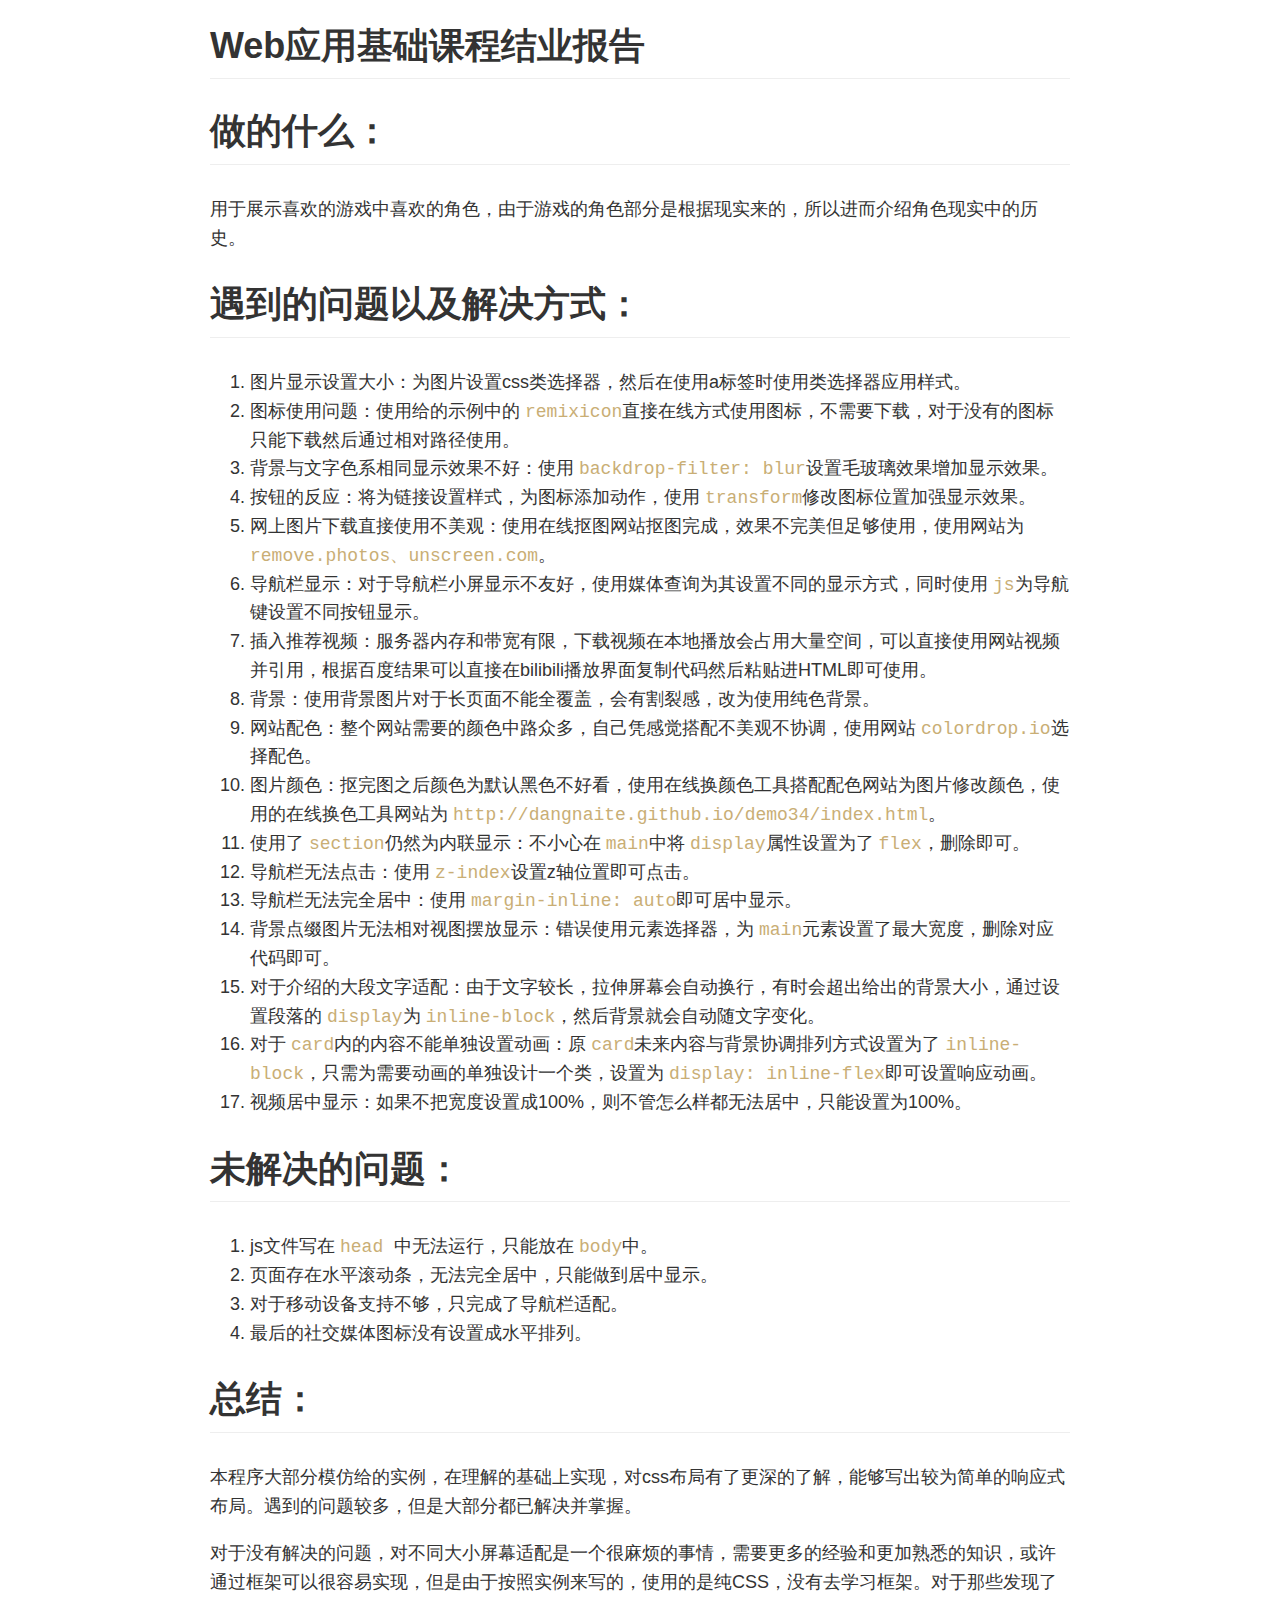
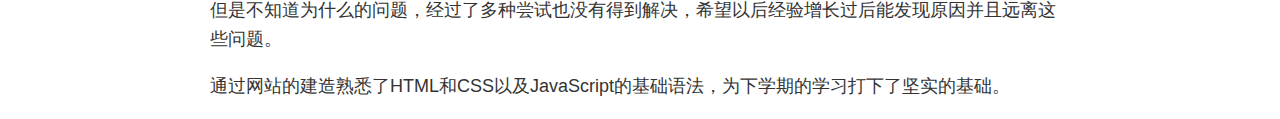
<file: summarize.html>
<!DOCTYPE html>
<html>
<head>
<title>《Web应用基础》课程结业报告.md</title>
<meta http-equiv="Content-type" content="text/html;charset=UTF-8">

<style>
/*

Arduino® Light Theme - Stefania Mellai <s.mellai@arduino.cc>

*/

.hljs {
  display: block;
  overflow-x: auto;
  padding: 0.5em;
  background: #FFFFFF;
}

.hljs,
.hljs-subst {
  color: #434f54;
}

.hljs-keyword,
.hljs-attribute,
.hljs-selector-tag,
.hljs-doctag,
.hljs-name {
  color: #00979D;
}

.hljs-built_in,
.hljs-literal,
.hljs-bullet,
.hljs-code,
.hljs-addition {
  color: #D35400;
}

.hljs-regexp,
.hljs-symbol,
.hljs-variable,
.hljs-template-variable,
.hljs-link,
.hljs-selector-attr,
.hljs-selector-pseudo {
  color: #00979D;
}

.hljs-type,
.hljs-string,
.hljs-selector-id,
.hljs-selector-class,
.hljs-quote,
.hljs-template-tag,
.hljs-deletion {
  color: #005C5F;
}

.hljs-title,
.hljs-section {
  color: #880000;
  font-weight: bold;
}

.hljs-comment {
  color: rgba(149,165,166,.8);
}

.hljs-meta-keyword {
  color: #728E00;
}

.hljs-meta {
  color: #434f54;
}

.hljs-emphasis {
  font-style: italic;
}

.hljs-strong {
  font-weight: bold;
}

.hljs-function {
  color: #728E00;
}

.hljs-number {
  color: #8A7B52;  
}

</style>

<style>
/*---------------------------------------------------------------------------------------------
 *  Copyright (c) Microsoft Corporation. All rights reserved.
 *  Licensed under the MIT License. See License.txt in the project root for license information.
 *--------------------------------------------------------------------------------------------*/

body {
	font-family:   "HelveticaNeue-Light", sans-serif, "宋体","Segoe WPC", "Segoe UI", "SFUIText-Light","Droid Sans Fallback";
	font-size: 18px;
	padding: 0 12px;
	line-height: 1.6;
	word-wrap: break-word;
	color: #333333;
}

.content-wrapper{
	max-width: 860px;
    margin: 0 auto;
    padding: 0 30px;
}

#code-csp-warning {
	position: fixed;
	top: 0;
	right: 0;
	color: white;
	margin: 16px;
	text-align: center;
	font-size: 12px;
	font-family: sans-serif;
	background-color:#444444;
	cursor: pointer;
	padding: 6px;
	box-shadow: 1px 1px 1px rgba(0,0,0,.25);
}

#code-csp-warning:hover {
	text-decoration: none;
	background-color:#007acc;
	box-shadow: 2px 2px 2px rgba(0,0,0,.25);
}


body.scrollBeyondLastLine {
	margin-bottom: calc(100vh - 22px);
}

body.showEditorSelection .code-line {
	position: relative;
}

body.showEditorSelection .code-active-line:before,
body.showEditorSelection .code-line:hover:before {
	content: "";
	display: block;
	position: absolute;
	top: 0;
	left: -12px;
	height: 100%;
}

body.showEditorSelection li.code-active-line:before,
body.showEditorSelection li.code-line:hover:before {
	left: -30px;
}

.vscode-light.showEditorSelection .code-active-line:before {
	border-left: 3px solid rgba(0, 0, 0, 0.15);
}

.vscode-light.showEditorSelection .code-line:hover:before {
	border-left: 3px solid rgba(0, 0, 0, 0.40);
}

.vscode-dark.showEditorSelection .code-active-line:before {
	border-left: 3px solid rgba(255, 255, 255, 0.4);
}

.vscode-dark.showEditorSelection .code-line:hover:before {
	border-left: 3px solid rgba(255, 255, 255, 0.60);
}

.vscode-high-contrast.showEditorSelection .code-active-line:before {
	border-left: 3px solid rgba(255, 160, 0, 0.7);
}

.vscode-high-contrast.showEditorSelection .code-line:hover:before {
	border-left: 3px solid rgba(255, 160, 0, 1);
}

img {
	max-width: 100%;
	max-height: 100%;
}

a {
	color: #4080D0;
	text-decoration: none;
}

a:focus,
input:focus,
select:focus,
textarea:focus {
	outline: 1px solid -webkit-focus-ring-color;
	outline-offset: -1px;
}

hr {
	border: 0;
	height: 2px;
	border-bottom: 2px solid;
}

h1 {
	padding-bottom: 0.3em;
	line-height: 1.2;
	border-bottom: 1px solid #eee;
}


h2{
	padding-bottom: .3em;
    font-size: 2em;
    line-height: 1.225;
    border-bottom: 1px solid #eee;
}

h3{
	font-size: 1.75em;
    line-height: 1.225;
}

h1, h2, h3 {
	font-weight: bold;
}

h1 code,
h2 code,
h3 code,
h4 code,
h5 code,
h6 code {
	font-size: inherit;
	line-height: auto;
}

a:hover {
	color: #4080D0;
	text-decoration: underline;
}

table {
	border-collapse: collapse;
}

table > thead > tr > th {
	text-align: left;
	border-bottom: 1px solid;
}

table > thead > tr > th,
table > thead > tr > td,
table > tbody > tr > th,
table > tbody > tr > td {
	padding: 5px 10px;
}

table > tbody > tr + tr > td {
	border-top: 1px solid;
}

blockquote {
	margin: 0 7px 0 5px;
	padding: 0 16px 0 10px;
	border-left: 5px solid;
}

code {
	font-family: Menlo, Monaco, Consolas, "Droid Sans Mono", "Courier New", monospace, "Droid Sans Fallback";
	font-size: 14px;
	line-height: 19px;
}

body.wordWrap pre {
	white-space: pre-wrap;
}

.mac code {
	font-size: 12px;
	line-height: 18px;
}

pre:not(.hljs),
pre.hljs code > div {
	padding: 16px;
	border-radius: 3px;
	overflow: auto;
}

/** Theming */

.vscode-light,
.vscode-light pre code {
	color: rgb(30, 30, 30);
}

.vscode-dark,
.vscode-dark pre code {
	color: #DDD;
}

.vscode-high-contrast,
.vscode-high-contrast pre code {
	color: white;
}

.vscode-light code {
	color: #A31515;
}

.vscode-dark code {
	color: #D7BA7D;
}

.vscode-light pre:not(.hljs),
.vscode-light code > div {
	background-color: rgba(220, 220, 220, 0.4);
}

.vscode-dark pre:not(.hljs),
.vscode-dark code > div {
	background-color: rgba(10, 10, 10, 0.4);
}

.vscode-high-contrast pre:not(.hljs),
.vscode-high-contrast code > div {
	background-color: rgb(0, 0, 0);
}

.vscode-high-contrast h1 {
	border-color: rgb(0, 0, 0);
}

.vscode-light table > thead > tr > th {
	border-color: rgba(0, 0, 0, 0.69);
}

.vscode-dark table > thead > tr > th {
	border-color: rgba(255, 255, 255, 0.69);
}

.vscode-light h1,
.vscode-light hr,
.vscode-light table > tbody > tr + tr > td {
	border-color: rgba(0, 0, 0, 0.18);
}

.vscode-dark h1,
.vscode-dark hr,
.vscode-dark table > tbody > tr + tr > td {
	border-color: rgba(255, 255, 255, 0.18);
}

.vscode-light blockquote,
.vscode-dark blockquote {
	background: rgba(127, 127, 127, 0.1);
	border-color: rgba(0, 122, 204, 0.5);
}

.vscode-high-contrast blockquote {
	background: transparent;
	border-color: #fff;
}
</style>

<style>
pre {
	background-color: #f8f8f8;
	border: 1px solid #cccccc;
	border-radius: 3px;
	overflow-x: auto;
	white-space: pre-wrap;
	overflow-wrap: break-word;
}

pre:not(.hljs) {
	padding: 23px;
	line-height: 19px;
}

blockquote {
	background: rgba(127, 127, 127, 0.1);
	border-color: rgba(0, 122, 204, 0.5);
}

.emoji {
	height: 1.4em;
}

/* for inline code */
:not(pre):not(.hljs) > code {
	color: #C9AE75; /* Change the old color so it seems less like an error */
	font-size: inherit;
}

/* Page Break : use <div class="page"/> to insert page break
-------------------------------------------------------- */
.page {
	page-break-after: always;
}

.table-of-contents li{
	list-style-type: initial;
}
</style>

<style>
@font-face{font-family:KaTeX_AMS;font-style:normal;font-weight:400;src:url(fonts/KaTeX_AMS-Regular.woff2) format("woff2"),url(fonts/KaTeX_AMS-Regular.woff) format("woff"),url(fonts/KaTeX_AMS-Regular.ttf) format("truetype")}@font-face{font-family:KaTeX_Caligraphic;font-style:normal;font-weight:700;src:url(fonts/KaTeX_Caligraphic-Bold.woff2) format("woff2"),url(fonts/KaTeX_Caligraphic-Bold.woff) format("woff"),url(fonts/KaTeX_Caligraphic-Bold.ttf) format("truetype")}@font-face{font-family:KaTeX_Caligraphic;font-style:normal;font-weight:400;src:url(fonts/KaTeX_Caligraphic-Regular.woff2) format("woff2"),url(fonts/KaTeX_Caligraphic-Regular.woff) format("woff"),url(fonts/KaTeX_Caligraphic-Regular.ttf) format("truetype")}@font-face{font-family:KaTeX_Fraktur;font-style:normal;font-weight:700;src:url(fonts/KaTeX_Fraktur-Bold.woff2) format("woff2"),url(fonts/KaTeX_Fraktur-Bold.woff) format("woff"),url(fonts/KaTeX_Fraktur-Bold.ttf) format("truetype")}@font-face{font-family:KaTeX_Fraktur;font-style:normal;font-weight:400;src:url(fonts/KaTeX_Fraktur-Regular.woff2) format("woff2"),url(fonts/KaTeX_Fraktur-Regular.woff) format("woff"),url(fonts/KaTeX_Fraktur-Regular.ttf) format("truetype")}@font-face{font-family:KaTeX_Main;font-style:normal;font-weight:700;src:url(fonts/KaTeX_Main-Bold.woff2) format("woff2"),url(fonts/KaTeX_Main-Bold.woff) format("woff"),url(fonts/KaTeX_Main-Bold.ttf) format("truetype")}@font-face{font-family:KaTeX_Main;font-style:italic;font-weight:700;src:url(fonts/KaTeX_Main-BoldItalic.woff2) format("woff2"),url(fonts/KaTeX_Main-BoldItalic.woff) format("woff"),url(fonts/KaTeX_Main-BoldItalic.ttf) format("truetype")}@font-face{font-family:KaTeX_Main;font-style:italic;font-weight:400;src:url(fonts/KaTeX_Main-Italic.woff2) format("woff2"),url(fonts/KaTeX_Main-Italic.woff) format("woff"),url(fonts/KaTeX_Main-Italic.ttf) format("truetype")}@font-face{font-family:KaTeX_Main;font-style:normal;font-weight:400;src:url(fonts/KaTeX_Main-Regular.woff2) format("woff2"),url(fonts/KaTeX_Main-Regular.woff) format("woff"),url(fonts/KaTeX_Main-Regular.ttf) format("truetype")}@font-face{font-family:KaTeX_Math;font-style:italic;font-weight:700;src:url(fonts/KaTeX_Math-BoldItalic.woff2) format("woff2"),url(fonts/KaTeX_Math-BoldItalic.woff) format("woff"),url(fonts/KaTeX_Math-BoldItalic.ttf) format("truetype")}@font-face{font-family:KaTeX_Math;font-style:italic;font-weight:400;src:url(fonts/KaTeX_Math-Italic.woff2) format("woff2"),url(fonts/KaTeX_Math-Italic.woff) format("woff"),url(fonts/KaTeX_Math-Italic.ttf) format("truetype")}@font-face{font-family:"KaTeX_SansSerif";font-style:normal;font-weight:700;src:url(fonts/KaTeX_SansSerif-Bold.woff2) format("woff2"),url(fonts/KaTeX_SansSerif-Bold.woff) format("woff"),url(fonts/KaTeX_SansSerif-Bold.ttf) format("truetype")}@font-face{font-family:"KaTeX_SansSerif";font-style:italic;font-weight:400;src:url(fonts/KaTeX_SansSerif-Italic.woff2) format("woff2"),url(fonts/KaTeX_SansSerif-Italic.woff) format("woff"),url(fonts/KaTeX_SansSerif-Italic.ttf) format("truetype")}@font-face{font-family:"KaTeX_SansSerif";font-style:normal;font-weight:400;src:url(fonts/KaTeX_SansSerif-Regular.woff2) format("woff2"),url(fonts/KaTeX_SansSerif-Regular.woff) format("woff"),url(fonts/KaTeX_SansSerif-Regular.ttf) format("truetype")}@font-face{font-family:KaTeX_Script;font-style:normal;font-weight:400;src:url(fonts/KaTeX_Script-Regular.woff2) format("woff2"),url(fonts/KaTeX_Script-Regular.woff) format("woff"),url(fonts/KaTeX_Script-Regular.ttf) format("truetype")}@font-face{font-family:KaTeX_Size1;font-style:normal;font-weight:400;src:url(fonts/KaTeX_Size1-Regular.woff2) format("woff2"),url(fonts/KaTeX_Size1-Regular.woff) format("woff"),url(fonts/KaTeX_Size1-Regular.ttf) format("truetype")}@font-face{font-family:KaTeX_Size2;font-style:normal;font-weight:400;src:url(fonts/KaTeX_Size2-Regular.woff2) format("woff2"),url(fonts/KaTeX_Size2-Regular.woff) format("woff"),url(fonts/KaTeX_Size2-Regular.ttf) format("truetype")}@font-face{font-family:KaTeX_Size3;font-style:normal;font-weight:400;src:url(fonts/KaTeX_Size3-Regular.woff2) format("woff2"),url(fonts/KaTeX_Size3-Regular.woff) format("woff"),url(fonts/KaTeX_Size3-Regular.ttf) format("truetype")}@font-face{font-family:KaTeX_Size4;font-style:normal;font-weight:400;src:url(fonts/KaTeX_Size4-Regular.woff2) format("woff2"),url(fonts/KaTeX_Size4-Regular.woff) format("woff"),url(fonts/KaTeX_Size4-Regular.ttf) format("truetype")}@font-face{font-family:KaTeX_Typewriter;font-style:normal;font-weight:400;src:url(fonts/KaTeX_Typewriter-Regular.woff2) format("woff2"),url(fonts/KaTeX_Typewriter-Regular.woff) format("woff"),url(fonts/KaTeX_Typewriter-Regular.ttf) format("truetype")}.katex{text-rendering:auto;font:normal 1.21em KaTeX_Main,Times New Roman,serif;line-height:1.2;text-indent:0}.katex *{-ms-high-contrast-adjust:none!important;border-color:currentColor}.katex .katex-version:after{content:"0.16.2"}.katex .katex-mathml{clip:rect(1px,1px,1px,1px);border:0;height:1px;overflow:hidden;padding:0;position:absolute;width:1px}.katex .katex-html>.newline{display:block}.katex .base{position:relative;white-space:nowrap;width:-webkit-min-content;width:-moz-min-content;width:min-content}.katex .base,.katex .strut{display:inline-block}.katex .textbf{font-weight:700}.katex .textit{font-style:italic}.katex .textrm{font-family:KaTeX_Main}.katex .textsf{font-family:KaTeX_SansSerif}.katex .texttt{font-family:KaTeX_Typewriter}.katex .mathnormal{font-family:KaTeX_Math;font-style:italic}.katex .mathit{font-family:KaTeX_Main;font-style:italic}.katex .mathrm{font-style:normal}.katex .mathbf{font-family:KaTeX_Main;font-weight:700}.katex .boldsymbol{font-family:KaTeX_Math;font-style:italic;font-weight:700}.katex .amsrm,.katex .mathbb,.katex .textbb{font-family:KaTeX_AMS}.katex .mathcal{font-family:KaTeX_Caligraphic}.katex .mathfrak,.katex .textfrak{font-family:KaTeX_Fraktur}.katex .mathtt{font-family:KaTeX_Typewriter}.katex .mathscr,.katex .textscr{font-family:KaTeX_Script}.katex .mathsf,.katex .textsf{font-family:KaTeX_SansSerif}.katex .mathboldsf,.katex .textboldsf{font-family:KaTeX_SansSerif;font-weight:700}.katex .mathitsf,.katex .textitsf{font-family:KaTeX_SansSerif;font-style:italic}.katex .mainrm{font-family:KaTeX_Main;font-style:normal}.katex .vlist-t{border-collapse:collapse;display:inline-table;table-layout:fixed}.katex .vlist-r{display:table-row}.katex .vlist{display:table-cell;position:relative;vertical-align:bottom}.katex .vlist>span{display:block;height:0;position:relative}.katex .vlist>span>span{display:inline-block}.katex .vlist>span>.pstrut{overflow:hidden;width:0}.katex .vlist-t2{margin-right:-2px}.katex .vlist-s{display:table-cell;font-size:1px;min-width:2px;vertical-align:bottom;width:2px}.katex .vbox{align-items:baseline;display:inline-flex;flex-direction:column}.katex .hbox{width:100%}.katex .hbox,.katex .thinbox{display:inline-flex;flex-direction:row}.katex .thinbox{max-width:0;width:0}.katex .msupsub{text-align:left}.katex .mfrac>span>span{text-align:center}.katex .mfrac .frac-line{border-bottom-style:solid;display:inline-block;width:100%}.katex .hdashline,.katex .hline,.katex .mfrac .frac-line,.katex .overline .overline-line,.katex .rule,.katex .underline .underline-line{min-height:1px}.katex .mspace{display:inline-block}.katex .clap,.katex .llap,.katex .rlap{position:relative;width:0}.katex .clap>.inner,.katex .llap>.inner,.katex .rlap>.inner{position:absolute}.katex .clap>.fix,.katex .llap>.fix,.katex .rlap>.fix{display:inline-block}.katex .llap>.inner{right:0}.katex .clap>.inner,.katex .rlap>.inner{left:0}.katex .clap>.inner>span{margin-left:-50%;margin-right:50%}.katex .rule{border:0 solid;display:inline-block;position:relative}.katex .hline,.katex .overline .overline-line,.katex .underline .underline-line{border-bottom-style:solid;display:inline-block;width:100%}.katex .hdashline{border-bottom-style:dashed;display:inline-block;width:100%}.katex .sqrt>.root{margin-left:.27777778em;margin-right:-.55555556em}.katex .fontsize-ensurer.reset-size1.size1,.katex .sizing.reset-size1.size1{font-size:1em}.katex .fontsize-ensurer.reset-size1.size2,.katex .sizing.reset-size1.size2{font-size:1.2em}.katex .fontsize-ensurer.reset-size1.size3,.katex .sizing.reset-size1.size3{font-size:1.4em}.katex .fontsize-ensurer.reset-size1.size4,.katex .sizing.reset-size1.size4{font-size:1.6em}.katex .fontsize-ensurer.reset-size1.size5,.katex .sizing.reset-size1.size5{font-size:1.8em}.katex .fontsize-ensurer.reset-size1.size6,.katex .sizing.reset-size1.size6{font-size:2em}.katex .fontsize-ensurer.reset-size1.size7,.katex .sizing.reset-size1.size7{font-size:2.4em}.katex .fontsize-ensurer.reset-size1.size8,.katex .sizing.reset-size1.size8{font-size:2.88em}.katex .fontsize-ensurer.reset-size1.size9,.katex .sizing.reset-size1.size9{font-size:3.456em}.katex .fontsize-ensurer.reset-size1.size10,.katex .sizing.reset-size1.size10{font-size:4.148em}.katex .fontsize-ensurer.reset-size1.size11,.katex .sizing.reset-size1.size11{font-size:4.976em}.katex .fontsize-ensurer.reset-size2.size1,.katex .sizing.reset-size2.size1{font-size:.83333333em}.katex .fontsize-ensurer.reset-size2.size2,.katex .sizing.reset-size2.size2{font-size:1em}.katex .fontsize-ensurer.reset-size2.size3,.katex .sizing.reset-size2.size3{font-size:1.16666667em}.katex .fontsize-ensurer.reset-size2.size4,.katex .sizing.reset-size2.size4{font-size:1.33333333em}.katex .fontsize-ensurer.reset-size2.size5,.katex .sizing.reset-size2.size5{font-size:1.5em}.katex .fontsize-ensurer.reset-size2.size6,.katex .sizing.reset-size2.size6{font-size:1.66666667em}.katex .fontsize-ensurer.reset-size2.size7,.katex .sizing.reset-size2.size7{font-size:2em}.katex .fontsize-ensurer.reset-size2.size8,.katex .sizing.reset-size2.size8{font-size:2.4em}.katex .fontsize-ensurer.reset-size2.size9,.katex .sizing.reset-size2.size9{font-size:2.88em}.katex .fontsize-ensurer.reset-size2.size10,.katex .sizing.reset-size2.size10{font-size:3.45666667em}.katex .fontsize-ensurer.reset-size2.size11,.katex .sizing.reset-size2.size11{font-size:4.14666667em}.katex .fontsize-ensurer.reset-size3.size1,.katex .sizing.reset-size3.size1{font-size:.71428571em}.katex .fontsize-ensurer.reset-size3.size2,.katex .sizing.reset-size3.size2{font-size:.85714286em}.katex .fontsize-ensurer.reset-size3.size3,.katex .sizing.reset-size3.size3{font-size:1em}.katex .fontsize-ensurer.reset-size3.size4,.katex .sizing.reset-size3.size4{font-size:1.14285714em}.katex .fontsize-ensurer.reset-size3.size5,.katex .sizing.reset-size3.size5{font-size:1.28571429em}.katex .fontsize-ensurer.reset-size3.size6,.katex .sizing.reset-size3.size6{font-size:1.42857143em}.katex .fontsize-ensurer.reset-size3.size7,.katex .sizing.reset-size3.size7{font-size:1.71428571em}.katex .fontsize-ensurer.reset-size3.size8,.katex .sizing.reset-size3.size8{font-size:2.05714286em}.katex .fontsize-ensurer.reset-size3.size9,.katex .sizing.reset-size3.size9{font-size:2.46857143em}.katex .fontsize-ensurer.reset-size3.size10,.katex .sizing.reset-size3.size10{font-size:2.96285714em}.katex .fontsize-ensurer.reset-size3.size11,.katex .sizing.reset-size3.size11{font-size:3.55428571em}.katex .fontsize-ensurer.reset-size4.size1,.katex .sizing.reset-size4.size1{font-size:.625em}.katex .fontsize-ensurer.reset-size4.size2,.katex .sizing.reset-size4.size2{font-size:.75em}.katex .fontsize-ensurer.reset-size4.size3,.katex .sizing.reset-size4.size3{font-size:.875em}.katex .fontsize-ensurer.reset-size4.size4,.katex .sizing.reset-size4.size4{font-size:1em}.katex .fontsize-ensurer.reset-size4.size5,.katex .sizing.reset-size4.size5{font-size:1.125em}.katex .fontsize-ensurer.reset-size4.size6,.katex .sizing.reset-size4.size6{font-size:1.25em}.katex .fontsize-ensurer.reset-size4.size7,.katex .sizing.reset-size4.size7{font-size:1.5em}.katex .fontsize-ensurer.reset-size4.size8,.katex .sizing.reset-size4.size8{font-size:1.8em}.katex .fontsize-ensurer.reset-size4.size9,.katex .sizing.reset-size4.size9{font-size:2.16em}.katex .fontsize-ensurer.reset-size4.size10,.katex .sizing.reset-size4.size10{font-size:2.5925em}.katex .fontsize-ensurer.reset-size4.size11,.katex .sizing.reset-size4.size11{font-size:3.11em}.katex .fontsize-ensurer.reset-size5.size1,.katex .sizing.reset-size5.size1{font-size:.55555556em}.katex .fontsize-ensurer.reset-size5.size2,.katex .sizing.reset-size5.size2{font-size:.66666667em}.katex .fontsize-ensurer.reset-size5.size3,.katex .sizing.reset-size5.size3{font-size:.77777778em}.katex .fontsize-ensurer.reset-size5.size4,.katex .sizing.reset-size5.size4{font-size:.88888889em}.katex .fontsize-ensurer.reset-size5.size5,.katex .sizing.reset-size5.size5{font-size:1em}.katex .fontsize-ensurer.reset-size5.size6,.katex .sizing.reset-size5.size6{font-size:1.11111111em}.katex .fontsize-ensurer.reset-size5.size7,.katex .sizing.reset-size5.size7{font-size:1.33333333em}.katex .fontsize-ensurer.reset-size5.size8,.katex .sizing.reset-size5.size8{font-size:1.6em}.katex .fontsize-ensurer.reset-size5.size9,.katex .sizing.reset-size5.size9{font-size:1.92em}.katex .fontsize-ensurer.reset-size5.size10,.katex .sizing.reset-size5.size10{font-size:2.30444444em}.katex .fontsize-ensurer.reset-size5.size11,.katex .sizing.reset-size5.size11{font-size:2.76444444em}.katex .fontsize-ensurer.reset-size6.size1,.katex .sizing.reset-size6.size1{font-size:.5em}.katex .fontsize-ensurer.reset-size6.size2,.katex .sizing.reset-size6.size2{font-size:.6em}.katex .fontsize-ensurer.reset-size6.size3,.katex .sizing.reset-size6.size3{font-size:.7em}.katex .fontsize-ensurer.reset-size6.size4,.katex .sizing.reset-size6.size4{font-size:.8em}.katex .fontsize-ensurer.reset-size6.size5,.katex .sizing.reset-size6.size5{font-size:.9em}.katex .fontsize-ensurer.reset-size6.size6,.katex .sizing.reset-size6.size6{font-size:1em}.katex .fontsize-ensurer.reset-size6.size7,.katex .sizing.reset-size6.size7{font-size:1.2em}.katex .fontsize-ensurer.reset-size6.size8,.katex .sizing.reset-size6.size8{font-size:1.44em}.katex .fontsize-ensurer.reset-size6.size9,.katex .sizing.reset-size6.size9{font-size:1.728em}.katex .fontsize-ensurer.reset-size6.size10,.katex .sizing.reset-size6.size10{font-size:2.074em}.katex .fontsize-ensurer.reset-size6.size11,.katex .sizing.reset-size6.size11{font-size:2.488em}.katex .fontsize-ensurer.reset-size7.size1,.katex .sizing.reset-size7.size1{font-size:.41666667em}.katex .fontsize-ensurer.reset-size7.size2,.katex .sizing.reset-size7.size2{font-size:.5em}.katex .fontsize-ensurer.reset-size7.size3,.katex .sizing.reset-size7.size3{font-size:.58333333em}.katex .fontsize-ensurer.reset-size7.size4,.katex .sizing.reset-size7.size4{font-size:.66666667em}.katex .fontsize-ensurer.reset-size7.size5,.katex .sizing.reset-size7.size5{font-size:.75em}.katex .fontsize-ensurer.reset-size7.size6,.katex .sizing.reset-size7.size6{font-size:.83333333em}.katex .fontsize-ensurer.reset-size7.size7,.katex .sizing.reset-size7.size7{font-size:1em}.katex .fontsize-ensurer.reset-size7.size8,.katex .sizing.reset-size7.size8{font-size:1.2em}.katex .fontsize-ensurer.reset-size7.size9,.katex .sizing.reset-size7.size9{font-size:1.44em}.katex .fontsize-ensurer.reset-size7.size10,.katex .sizing.reset-size7.size10{font-size:1.72833333em}.katex .fontsize-ensurer.reset-size7.size11,.katex .sizing.reset-size7.size11{font-size:2.07333333em}.katex .fontsize-ensurer.reset-size8.size1,.katex .sizing.reset-size8.size1{font-size:.34722222em}.katex .fontsize-ensurer.reset-size8.size2,.katex .sizing.reset-size8.size2{font-size:.41666667em}.katex .fontsize-ensurer.reset-size8.size3,.katex .sizing.reset-size8.size3{font-size:.48611111em}.katex .fontsize-ensurer.reset-size8.size4,.katex .sizing.reset-size8.size4{font-size:.55555556em}.katex .fontsize-ensurer.reset-size8.size5,.katex .sizing.reset-size8.size5{font-size:.625em}.katex .fontsize-ensurer.reset-size8.size6,.katex .sizing.reset-size8.size6{font-size:.69444444em}.katex .fontsize-ensurer.reset-size8.size7,.katex .sizing.reset-size8.size7{font-size:.83333333em}.katex .fontsize-ensurer.reset-size8.size8,.katex .sizing.reset-size8.size8{font-size:1em}.katex .fontsize-ensurer.reset-size8.size9,.katex .sizing.reset-size8.size9{font-size:1.2em}.katex .fontsize-ensurer.reset-size8.size10,.katex .sizing.reset-size8.size10{font-size:1.44027778em}.katex .fontsize-ensurer.reset-size8.size11,.katex .sizing.reset-size8.size11{font-size:1.72777778em}.katex .fontsize-ensurer.reset-size9.size1,.katex .sizing.reset-size9.size1{font-size:.28935185em}.katex .fontsize-ensurer.reset-size9.size2,.katex .sizing.reset-size9.size2{font-size:.34722222em}.katex .fontsize-ensurer.reset-size9.size3,.katex .sizing.reset-size9.size3{font-size:.40509259em}.katex .fontsize-ensurer.reset-size9.size4,.katex .sizing.reset-size9.size4{font-size:.46296296em}.katex .fontsize-ensurer.reset-size9.size5,.katex .sizing.reset-size9.size5{font-size:.52083333em}.katex .fontsize-ensurer.reset-size9.size6,.katex .sizing.reset-size9.size6{font-size:.5787037em}.katex .fontsize-ensurer.reset-size9.size7,.katex .sizing.reset-size9.size7{font-size:.69444444em}.katex .fontsize-ensurer.reset-size9.size8,.katex .sizing.reset-size9.size8{font-size:.83333333em}.katex .fontsize-ensurer.reset-size9.size9,.katex .sizing.reset-size9.size9{font-size:1em}.katex .fontsize-ensurer.reset-size9.size10,.katex .sizing.reset-size9.size10{font-size:1.20023148em}.katex .fontsize-ensurer.reset-size9.size11,.katex .sizing.reset-size9.size11{font-size:1.43981481em}.katex .fontsize-ensurer.reset-size10.size1,.katex .sizing.reset-size10.size1{font-size:.24108004em}.katex .fontsize-ensurer.reset-size10.size2,.katex .sizing.reset-size10.size2{font-size:.28929605em}.katex .fontsize-ensurer.reset-size10.size3,.katex .sizing.reset-size10.size3{font-size:.33751205em}.katex .fontsize-ensurer.reset-size10.size4,.katex .sizing.reset-size10.size4{font-size:.38572806em}.katex .fontsize-ensurer.reset-size10.size5,.katex .sizing.reset-size10.size5{font-size:.43394407em}.katex .fontsize-ensurer.reset-size10.size6,.katex .sizing.reset-size10.size6{font-size:.48216008em}.katex .fontsize-ensurer.reset-size10.size7,.katex .sizing.reset-size10.size7{font-size:.57859209em}.katex .fontsize-ensurer.reset-size10.size8,.katex .sizing.reset-size10.size8{font-size:.69431051em}.katex .fontsize-ensurer.reset-size10.size9,.katex .sizing.reset-size10.size9{font-size:.83317261em}.katex .fontsize-ensurer.reset-size10.size10,.katex .sizing.reset-size10.size10{font-size:1em}.katex .fontsize-ensurer.reset-size10.size11,.katex .sizing.reset-size10.size11{font-size:1.19961427em}.katex .fontsize-ensurer.reset-size11.size1,.katex .sizing.reset-size11.size1{font-size:.20096463em}.katex .fontsize-ensurer.reset-size11.size2,.katex .sizing.reset-size11.size2{font-size:.24115756em}.katex .fontsize-ensurer.reset-size11.size3,.katex .sizing.reset-size11.size3{font-size:.28135048em}.katex .fontsize-ensurer.reset-size11.size4,.katex .sizing.reset-size11.size4{font-size:.32154341em}.katex .fontsize-ensurer.reset-size11.size5,.katex .sizing.reset-size11.size5{font-size:.36173633em}.katex .fontsize-ensurer.reset-size11.size6,.katex .sizing.reset-size11.size6{font-size:.40192926em}.katex .fontsize-ensurer.reset-size11.size7,.katex .sizing.reset-size11.size7{font-size:.48231511em}.katex .fontsize-ensurer.reset-size11.size8,.katex .sizing.reset-size11.size8{font-size:.57877814em}.katex .fontsize-ensurer.reset-size11.size9,.katex .sizing.reset-size11.size9{font-size:.69453376em}.katex .fontsize-ensurer.reset-size11.size10,.katex .sizing.reset-size11.size10{font-size:.83360129em}.katex .fontsize-ensurer.reset-size11.size11,.katex .sizing.reset-size11.size11{font-size:1em}.katex .delimsizing.size1{font-family:KaTeX_Size1}.katex .delimsizing.size2{font-family:KaTeX_Size2}.katex .delimsizing.size3{font-family:KaTeX_Size3}.katex .delimsizing.size4{font-family:KaTeX_Size4}.katex .delimsizing.mult .delim-size1>span{font-family:KaTeX_Size1}.katex .delimsizing.mult .delim-size4>span{font-family:KaTeX_Size4}.katex .nulldelimiter{display:inline-block;width:.12em}.katex .delimcenter,.katex .op-symbol{position:relative}.katex .op-symbol.small-op{font-family:KaTeX_Size1}.katex .op-symbol.large-op{font-family:KaTeX_Size2}.katex .accent>.vlist-t,.katex .op-limits>.vlist-t{text-align:center}.katex .accent .accent-body{position:relative}.katex .accent .accent-body:not(.accent-full){width:0}.katex .overlay{display:block}.katex .mtable .vertical-separator{display:inline-block;min-width:1px}.katex .mtable .arraycolsep{display:inline-block}.katex .mtable .col-align-c>.vlist-t{text-align:center}.katex .mtable .col-align-l>.vlist-t{text-align:left}.katex .mtable .col-align-r>.vlist-t{text-align:right}.katex .svg-align{text-align:left}.katex svg{fill:currentColor;stroke:currentColor;fill-rule:nonzero;fill-opacity:1;stroke-width:1;stroke-linecap:butt;stroke-linejoin:miter;stroke-miterlimit:4;stroke-dasharray:none;stroke-dashoffset:0;stroke-opacity:1;display:block;height:inherit;position:absolute;width:100%}.katex svg path{stroke:none}.katex img{border-style:none;max-height:none;max-width:none;min-height:0;min-width:0}.katex .stretchy{display:block;overflow:hidden;position:relative;width:100%}.katex .stretchy:after,.katex .stretchy:before{content:""}.katex .hide-tail{overflow:hidden;position:relative;width:100%}.katex .halfarrow-left{left:0;overflow:hidden;position:absolute;width:50.2%}.katex .halfarrow-right{overflow:hidden;position:absolute;right:0;width:50.2%}.katex .brace-left{left:0;overflow:hidden;position:absolute;width:25.1%}.katex .brace-center{left:25%;overflow:hidden;position:absolute;width:50%}.katex .brace-right{overflow:hidden;position:absolute;right:0;width:25.1%}.katex .x-arrow-pad{padding:0 .5em}.katex .cd-arrow-pad{padding:0 .55556em 0 .27778em}.katex .mover,.katex .munder,.katex .x-arrow{text-align:center}.katex .boxpad{padding:0 .3em}.katex .fbox,.katex .fcolorbox{border:.04em solid;box-sizing:border-box}.katex .cancel-pad{padding:0 .2em}.katex .cancel-lap{margin-left:-.2em;margin-right:-.2em}.katex .sout{border-bottom-style:solid;border-bottom-width:.08em}.katex .angl{border-right:.049em solid;border-top:.049em solid;box-sizing:border-box;margin-right:.03889em}.katex .anglpad{padding:0 .03889em}.katex .eqn-num:before{content:"(" counter(katexEqnNo) ")";counter-increment:katexEqnNo}.katex .mml-eqn-num:before{content:"(" counter(mmlEqnNo) ")";counter-increment:mmlEqnNo}.katex .mtr-glue{width:50%}.katex .cd-vert-arrow{display:inline-block;position:relative}.katex .cd-label-left{display:inline-block;position:absolute;right:calc(50% + .3em);text-align:left}.katex .cd-label-right{display:inline-block;left:calc(50% + .3em);position:absolute;text-align:right}.katex-display{display:block;margin:1em 0;text-align:center}.katex-display>.katex{display:block;text-align:center;white-space:nowrap}.katex-display>.katex>.katex-html{display:block;position:relative}.katex-display>.katex>.katex-html>.tag{position:absolute;right:0}.katex-display.leqno>.katex>.katex-html>.tag{left:0;right:auto}.katex-display.fleqn>.katex{padding-left:2em;text-align:left}body{counter-reset:katexEqnNo mmlEqnNo}

</style>

</head>
<body>
    <div class="content-wrapper">
        <h1 id="web%E5%BA%94%E7%94%A8%E5%9F%BA%E7%A1%80%E8%AF%BE%E7%A8%8B%E7%BB%93%E4%B8%9A%E6%8A%A5%E5%91%8A" tabindex="-1">Web应用基础课程结业报告</h1>
<h2 id="%E5%81%9A%E7%9A%84%E4%BB%80%E4%B9%88%EF%BC%9A" tabindex="-1">做的什么：</h2>
<p>用于展示喜欢的游戏中喜欢的角色，由于游戏的角色部分是根据现实来的，所以进而介绍角色现实中的历史。</p>
<h2 id="%E9%81%87%E5%88%B0%E7%9A%84%E9%97%AE%E9%A2%98%E4%BB%A5%E5%8F%8A%E8%A7%A3%E5%86%B3%E6%96%B9%E5%BC%8F%EF%BC%9A" tabindex="-1">遇到的问题以及解决方式：</h2>
<ol>
<li>图片显示设置大小：为图片设置css类选择器，然后在使用a标签时使用类选择器应用样式。</li>
<li>图标使用问题：使用给的示例中的 <code>remixicon</code>直接在线方式使用图标，不需要下载，对于没有的图标只能下载然后通过相对路径使用。</li>
<li>背景与文字色系相同显示效果不好：使用 <code>backdrop-filter: blur</code>设置毛玻璃效果增加显示效果。</li>
<li>按钮的反应：将为链接设置样式，为图标添加动作，使用 <code>transform</code>修改图标位置加强显示效果。</li>
<li>网上图片下载直接使用不美观：使用在线抠图网站抠图完成，效果不完美但足够使用，使用网站为 <code>remove.photos、unscreen.com</code>。</li>
<li>导航栏显示：对于导航栏小屏显示不友好，使用媒体查询为其设置不同的显示方式，同时使用 <code>js</code>为导航键设置不同按钮显示。</li>
<li>插入推荐视频：服务器内存和带宽有限，下载视频在本地播放会占用大量空间，可以直接使用网站视频并引用，根据百度结果可以直接在bilibili播放界面复制代码然后粘贴进HTML即可使用。</li>
<li>背景：使用背景图片对于长页面不能全覆盖，会有割裂感，改为使用纯色背景。</li>
<li>网站配色：整个网站需要的颜色中路众多，自己凭感觉搭配不美观不协调，使用网站 <code>colordrop.io</code>选择配色。</li>
<li>图片颜色：抠完图之后颜色为默认黑色不好看，使用在线换颜色工具搭配配色网站为图片修改颜色，使用的在线换色工具网站为 <code>http://dangnaite.github.io/demo34/index.html</code>。</li>
<li>使用了 <code>section</code>仍然为内联显示：不小心在 <code>main</code>中将 <code>display</code>属性设置为了 <code>flex</code>，删除即可。</li>
<li>导航栏无法点击：使用 <code>z-index</code>设置z轴位置即可点击。</li>
<li>导航栏无法完全居中：使用 <code>margin-inline: auto</code>即可居中显示。</li>
<li>背景点缀图片无法相对视图摆放显示：错误使用元素选择器，为 <code>main</code>元素设置了最大宽度，删除对应代码即可。</li>
<li>对于介绍的大段文字适配：由于文字较长，拉伸屏幕会自动换行，有时会超出给出的背景大小，通过设置段落的 <code>display</code>为 <code>inline-block</code>，然后背景就会自动随文字变化。</li>
<li>对于 <code>card</code>内的内容不能单独设置动画：原 <code>card</code>未来内容与背景协调排列方式设置为了 <code>inline-block</code>，只需为需要动画的单独设计一个类，设置为 <code>display: inline-flex</code>即可设置响应动画。</li>
<li>视频居中显示：如果不把宽度设置成100%，则不管怎么样都无法居中，只能设置为100%。</li>
</ol>
<h2 id="%E6%9C%AA%E8%A7%A3%E5%86%B3%E7%9A%84%E9%97%AE%E9%A2%98%EF%BC%9A" tabindex="-1">未解决的问题：</h2>
<ol>
<li>js文件写在 <code>head </code>中无法运行，只能放在 <code>body</code>中。</li>
<li>页面存在水平滚动条，无法完全居中，只能做到居中显示。</li>
<li>对于移动设备支持不够，只完成了导航栏适配。</li>
<li>最后的社交媒体图标没有设置成水平排列。</li>
</ol>
<h2 id="%E6%80%BB%E7%BB%93%EF%BC%9A" tabindex="-1">总结：</h2>
<p>本程序大部分模仿给的实例，在理解的基础上实现，对css布局有了更深的了解，能够写出较为简单的响应式布局。遇到的问题较多，但是大部分都已解决并掌握。</p>
<p>对于没有解决的问题，对不同大小屏幕适配是一个很麻烦的事情，需要更多的经验和更加熟悉的知识，或许通过框架可以很容易实现，但是由于按照实例来写的，使用的是纯CSS，没有去学习框架。对于那些发现了但是不知道为什么的问题，经过了多种尝试也没有得到解决，希望以后经验增长过后能发现原因并且远离这些问题。</p>
<p>通过网站的建造熟悉了HTML和CSS以及JavaScript的基础语法，为下学期的学习打下了坚实的基础。</p>

    </div>
</body>
</html>
</file>
